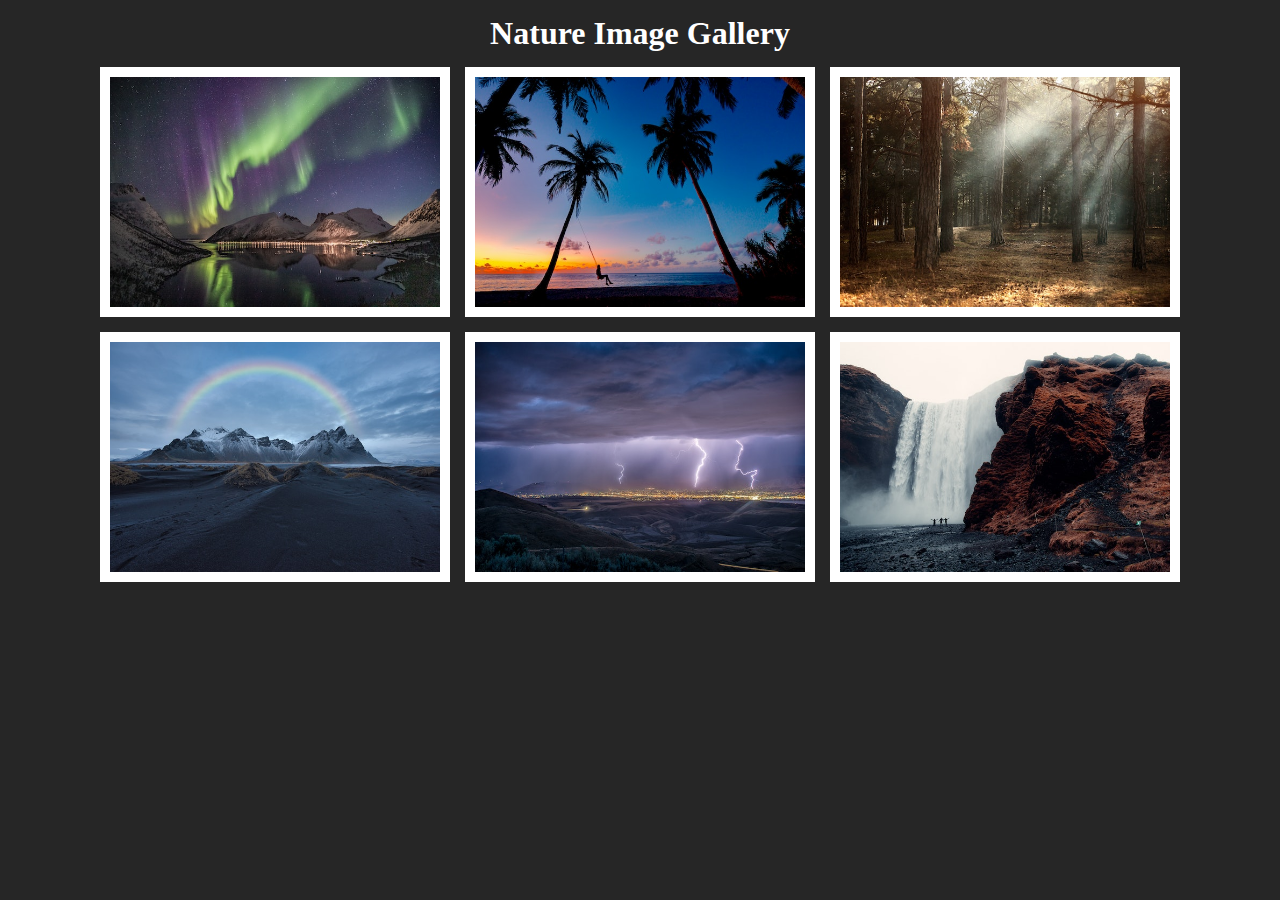
<file: пример галлереи сделан/галерея/index.html>
<!DOCTYPE html>
<html lang="en">
<head>
    <meta charset="UTF-8">
    <meta http-equiv="X-UA-Compatible" content="IE=edge">
    <meta name="viewport" content="width=device-width, initial-scale=1.0">
    <title>Nature Image Gallery</title>
    <link rel="stylesheet" href="style.css">
</head>
<body>

    <div class="container">

        <h1>Nature Image Gallery</h1>

       <div class="img-container">
        <div class="img">
            <img src="imggg/1.jpg">
        </div>

        <div class="img">
            <img src="imggg/2.jpg">
        </div>

        <div class="img">
            <img src="imggg/3.jpg">
        </div>

        <div class="img">
            <img src="imggg/4.jpg">
        </div>

        <div class="img">
            <img src="imggg/5.jpg">
        </div>

        <div class="img">
            <img src="imggg/6.jpg">
        </div>
       </div>

       <div class="pop-up">
        <span>&times;</span>
        <img src="imggg/4.jpg" alt="">
       </div>

    </div>
    
    <script>

        document.querySelectorAll('.img-container img').forEach(img =>{
            img.onclick = () => {
                document.querySelector('.pop-up').style.display = 'block';
                document.querySelector('.pop-up img').src = img.getAttribute('src');
            }
        });

        document.querySelector('.pop-up span').onclick = () => {
            document.querySelector('.pop-up').style.display = 'none'; 
        }

    </script>

</body>
</html>
</file>
<file: пример галлереи сделан/галерея/style.css>
* {
    margin: 0;
    padding: 0;
    box-sizing: border-box;
}

body {
    background: #262626;
    height: 100vh;
}

h1 {
    text-align: center;
    padding: 15px;
    color: #fff;
}

.container .img-container {
    display: flex;
    justify-content: center;
    flex-wrap: wrap;
    gap: 15px;
}

.container .img-container .img {
    width: 350px;
    height: 250px;
    border: 10px solid #fff;
    overflow: hidden;
    cursor: pointer;
}

.container .img-container .img img {
    width: 100%;
    height: 100%;
    object-fit: cover;
    transition: .5s;
}

.container .img-container .img:hover img {
    transform: scale(1.1);
}

.container .pop-up {
    position: fixed;
    top: 0;
    left: 0;
    height: 100%;
    width: 100%;
    background: rgba(0,0,0,.8);
    z-index: 1;
    display: none;
}

.container .pop-up span {
    position: fixed;
    top: 10px;
    right: 20px;
    font-size: 50px;
    font-weight: 900;
    width: 40px;
    height: 40px;
    background: #fff;
    border-radius: 50%;
    text-align: center;
    line-height: 40px;
    cursor: pointer;
}

.container .pop-up img {
    position: absolute;
    top: 50%;
    left: 50%;
    transform: translate(-50%, -50%);
    border: 5px solid #fff;
    border-radius: 8px;
    width: 700px;
}


@media (max-width:768px) {
    .container .pop-up img {
        width: 95%;
    }
}
</file>
